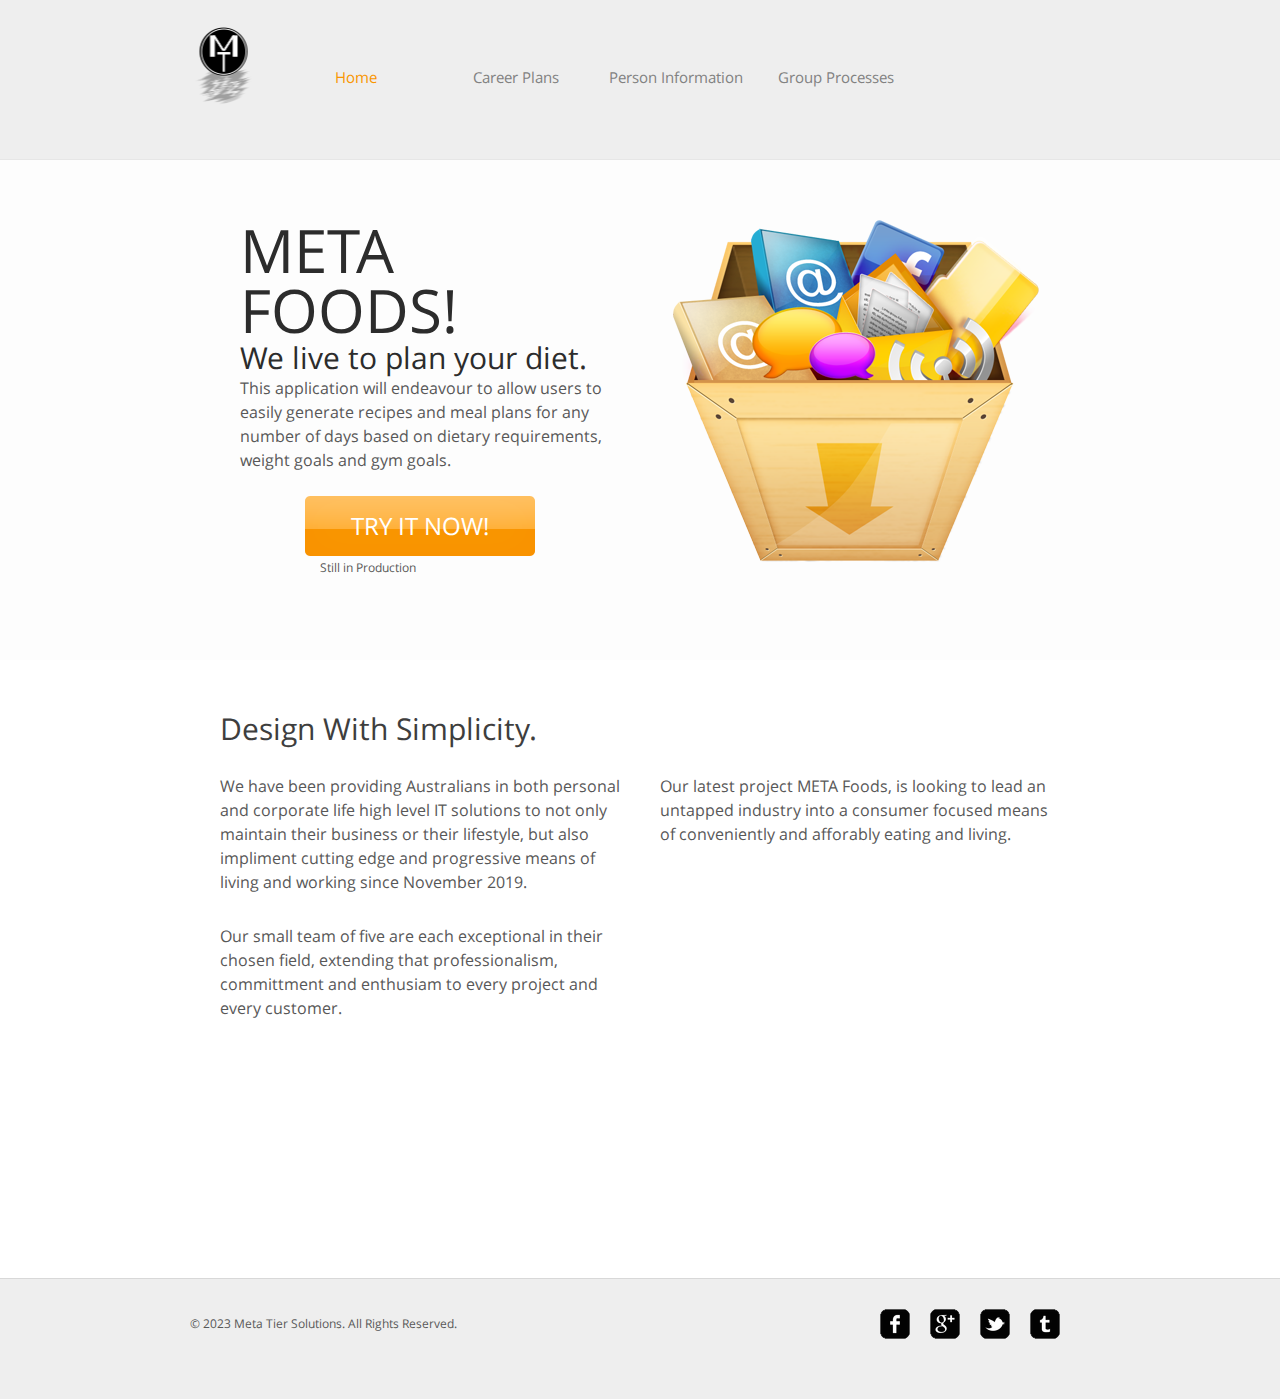
<file: index.html>
﻿<!DOCTYPE HTML>

<html>
<head>
	<meta charset="UTF-8">
	<title>Meta Tier Solutions</title>
	<link rel="stylesheet" href="css/style.css" type="text/css">
</head>
<body>
	<div id="header">
		<div>
			<div class="logo">
				<a href="index.html"></a>
			</div>
			<ul id="navigation">
				<li class="active">
					<a href="index.html">Home</a>
				</li>
				<li>
					<a href="career.html">Career Plans</a>
				</li>
				<li>
					<a href="profile.html">Person Information</a>
				</li>
				<li>
					<a href="processes.html">Group Processes</a>
				</li>
				
			</ul>
		</div>
	</div>
	<div id="adbox">
		<div class="clearfix">
			<img src="images/box.png" alt="Img" height="342" width="368">
			<div>
				<h1>Meta Foods!</h1>
				<h2>We live to plan your diet.</h2>
				<p>
					This application will endeavour to allow users to easily generate recipes and meal plans for any number of days based on dietary requirements, weight goals and gym goals. <span><a href="http://metafoods.s3-website-ap-southeast-2.amazonaws.com/project.html" class="btn">Try It Now!</a><b>Still in Production</b></span>
				</p>
			</div>
		</div>
	</div>
	<div id="contents">
		<div id="tagline" class="clearfix">
			<h1>Design With Simplicity.</h1>
			<div>
				<p>
					We have been providing Australians in both personal and corporate life high level IT solutions to not only maintain their business or their lifestyle, but also impliment cutting edge and progressive means of living and working since November 2019.
				</p>
				<p>
					
				</p>
				<p>
					Our small team of five are each exceptional in their chosen field, extending that professionalism, committment and enthusiam to every project and every customer.
					
				</p>
			</div>
			<div>
				<p>
					Our latest project META Foods, is looking to lead an untapped industry into
					a consumer focused means of conveniently and afforably eating and living.
				</p>
				
			</div>
		</div>
	</div>
	<div id="footer">
		<div class="clearfix">
			<div id="connect">
				<a href="http://www.facebook.com" target="_blank" class="facebook"></a><a href="http://google.com" target="_blank" class="googleplus"></a><a href="http://twitter.com" target="_blank" class="twitter"></a><a href="http://www.tumbler.com" target="_blank" class="tumbler"></a>
			</div>
			<p>
				© 2023 Meta Tier Solutions. All Rights Reserved.
			</p>
		</div>
	</div>
</body>
</html>
</file>
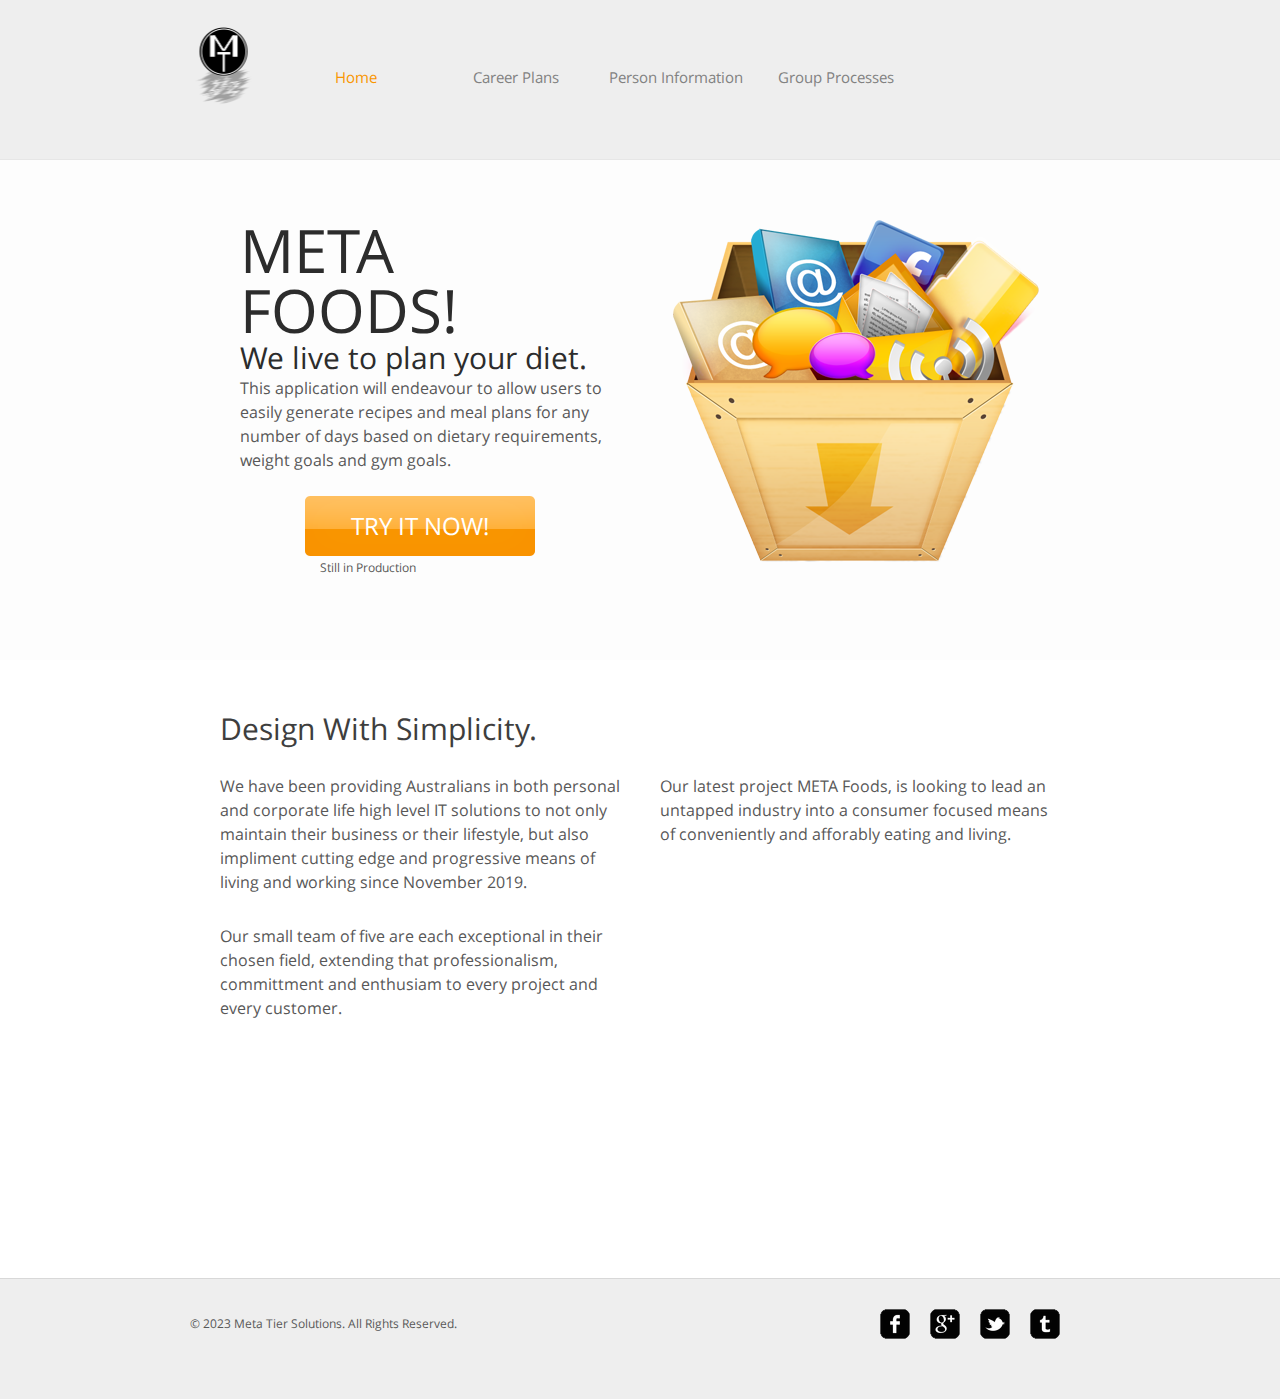
<file: Assessment Three/Website/index.html>
﻿<!DOCTYPE HTML>
<html>
<head>
	<meta charset="UTF-8">
	<title>Meta Tier Solutions</title>
	<link rel="stylesheet" href="css/style.css" type="text/css">
</head>
<body>
	<div id="header">
		<div>
			<div class="logo">
				<a href="index.html"></a>
			</div>
			<ul id="navigation">
				<li class="active">
					<a href="index.html">Home</a>
				</li>
				<li>
					<a href="career.html">Career Plans</a>
				</li>
				<li>
					<a href="profile.html">Person Information</a>
				</li>
				<li>
					<a href="processes.html">Group Processes</a>
				</li>
				
			</ul>
		</div>
	</div>
	<div id="adbox">
		<div class="clearfix">
			<img src="images/box.png" alt="Img" height="342" width="368">
			<div>
				<h1>Meta Foods!</h1>
				<h2>We live to plan your diet.</h2>
				<p>
					This application will endeavour to allow users to easily generate recipes and meal plans for any number of days based on dietary requirements, weight goals and gym goals. <span><a href="http://metafoods.s3-website-ap-southeast-2.amazonaws.com/project.html" class="btn">Try It Now!</a><b>Still in Production</b></span>
				</p>
			</div>
		</div>
	</div>
	<div id="contents">
		<div id="tagline" class="clearfix">
			<h1>Design With Simplicity.</h1>
			<div>
				<p>
					We have been providing Australians in both personal and corporate life high level IT solutions to not only maintain their business or their lifestyle, but also impliment cutting edge and progressive means of living and working since November 2019.
				</p>
				<p>
					
				</p>
				<p>
					Our small team of five are each exceptional in their chosen field, extending that professionalism, committment and enthusiam to every project and every customer.
					
				</p>
			</div>
			<div>
				<p>
					Our latest project META Foods, is looking to lead an untapped industry into
					a consumer focused means of conveniently and afforably eating and living.
				</p>
				
			</div>
		</div>
	</div>
	<div id="footer">
		<div class="clearfix">
			<div id="connect">
				<a href="http://www.facebook.com" target="_blank" class="facebook"></a><a href="http://google.com" target="_blank" class="googleplus"></a><a href="http://twitter.com" target="_blank" class="twitter"></a><a href="http://www.tumbler.com" target="_blank" class="tumbler"></a>
			</div>
			<p>
				© 2023 Meta Tier Solutions. All Rights Reserved.
			</p>
		</div>
	</div>
</body>
</html>
</file>
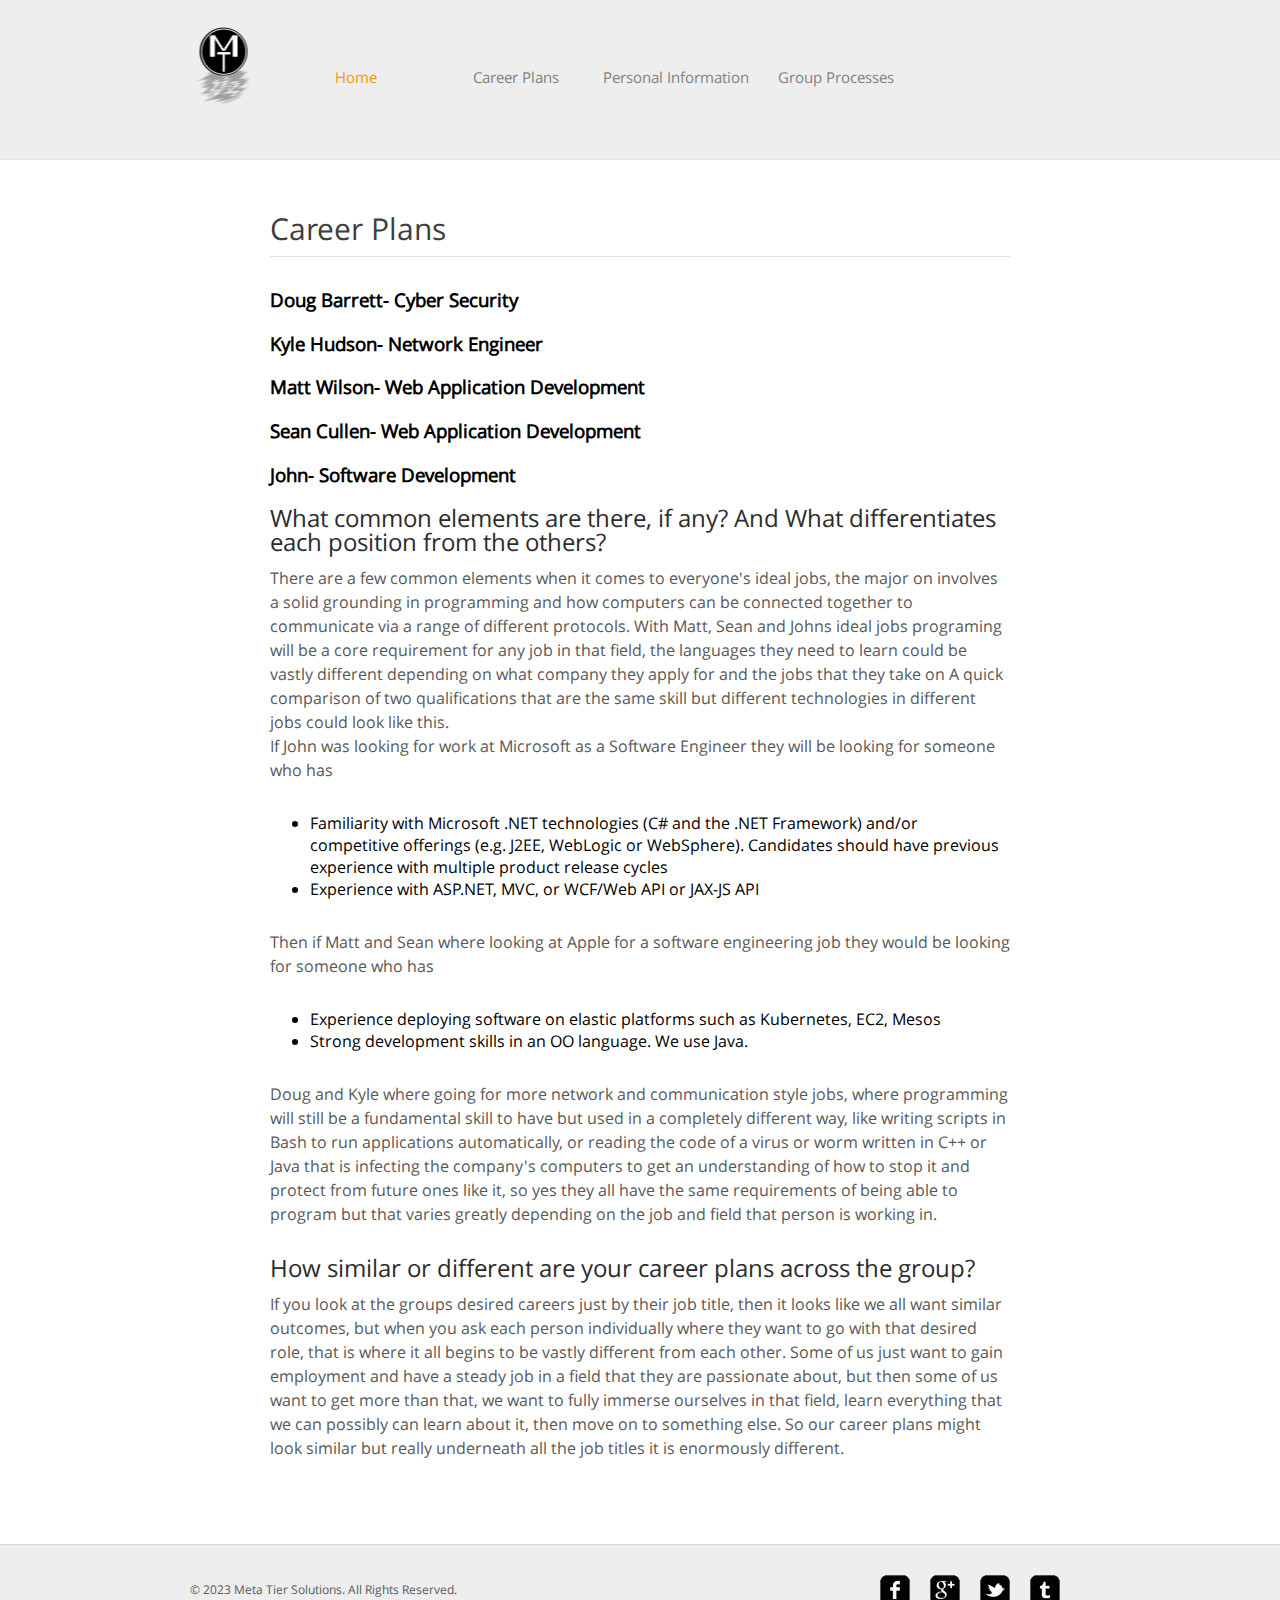
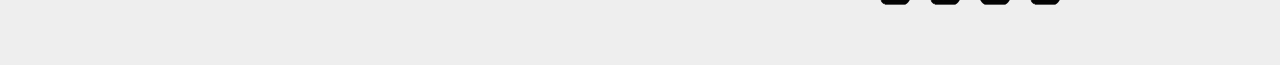
<file: career.html>
﻿<!DOCTYPE HTML>

<html>
<head>
	<meta charset="UTF-8">
	<title>Career Plans</title>
	<link rel="stylesheet" href="css/style.css" type="text/css">
</head>
<body>
	<div id="header">
		<div>
			<div class="logo">
				<a href="index.html"></a>
			</div>
			<ul id="navigation">
				<li class="active">
					<a href="index.html">Home</a>
				</li>
				<li>
					<a href="career.html">Career Plans</a>
				</li>
				<li>
					<a href="profile.html">Personal Information</a>
				</li>
				<li>
					<a href="processes.html">Group Processes</a>
				</li>

			</ul>
		</div>
	</div>
	<div id="contents">
		<div id="about">
			<h1>Career Plans</h1>
			<h3>Doug Barrett- Cyber Security</h3>
			<h3>
				Kyle Hudson- Network Engineer
			</h3>
			<h3>
				Matt Wilson- Web Application Development
			</h3>
			<h3>
				Sean Cullen- Web Application Development
			</h3>
			<h3>
				John- Software Development
			</h3>
			<h2>
				What common elements are there, if any?  And What differentiates each position from the others?
			</h2>
			<p>
				There are a few common elements when it comes to everyone's ideal jobs, the major on involves a solid grounding in programming and how computers can be connected together to communicate via a range of different protocols. With Matt, Sean and Johns ideal jobs programing will be a core requirement for any job in that field, the languages they need to learn could be vastly different depending on what company they apply for and the jobs that they take on
			
			A quick comparison of two qualifications that are the same skill but different technologies in different jobs could look like this.<br />
			If John was looking for work at Microsoft as a Software Engineer they will be looking for someone who has
			<ul>
				<li>Familiarity with Microsoft .NET technologies (C# and the .NET Framework) and/or competitive offerings (e.g. J2EE, WebLogic or WebSphere). Candidates should have previous experience with multiple product release cycles</li>
				<li>Experience with ASP.NET, MVC, or WCF/Web API or JAX-JS API</li>
			</ul>
			</p>
			<p>
				Then if Matt and Sean where looking at Apple for a software engineering job they would be looking for someone who has
				<ul>
					<li>Experience deploying software on elastic platforms such as Kubernetes, EC2, Mesos</li>
					<li>Strong development skills in an OO language. We use Java.</li>
				</ul>
			</p>
			<p>Doug and Kyle where going for more network and communication style jobs, where programming will still be a fundamental skill to have but used in a completely different way, like writing scripts in Bash to run applications automatically, or reading the code of a virus or worm written in C++ or Java that is infecting the company's computers to get an understanding of how to stop it and protect from future ones like it, so yes they all have the same requirements of being able to program but that varies greatly depending on the job and field that person is working in.</p>
			<h2>
				How similar or different are your career plans across the group?
			</h2>
			<p>If you look at the groups desired careers just by their job title, then it looks like we all want similar outcomes, but when you ask each person individually where they want to go with that desired role, that is where it all begins to be vastly different from each other. Some of us just want to gain employment and have a steady job in a field that they are passionate about, but then some of us want to get more than that, we want to fully immerse ourselves in that field, learn everything that we can possibly can learn about it, then move on to something else. So our career plans might look similar but really underneath all the job titles it is enormously different.</p>
		</div>
	</div>
	<div id="footer">
		<div class="clearfix">
			<div id="connect">
				<a href="http://www.facebook.com" target="_blank" class="facebook"></a><a href="http://google.com" target="_blank" class="googleplus"></a><a href="http://twitter.com" target="_blank" class="twitter"></a><a href="http://www.tumbler.com" target="_blank" class="tumbler"></a>
			</div>
			<p>
				© 2023 Meta Tier Solutions. All Rights Reserved.
			</p>
		</div>
	</div>
</body>
</html>
</file>
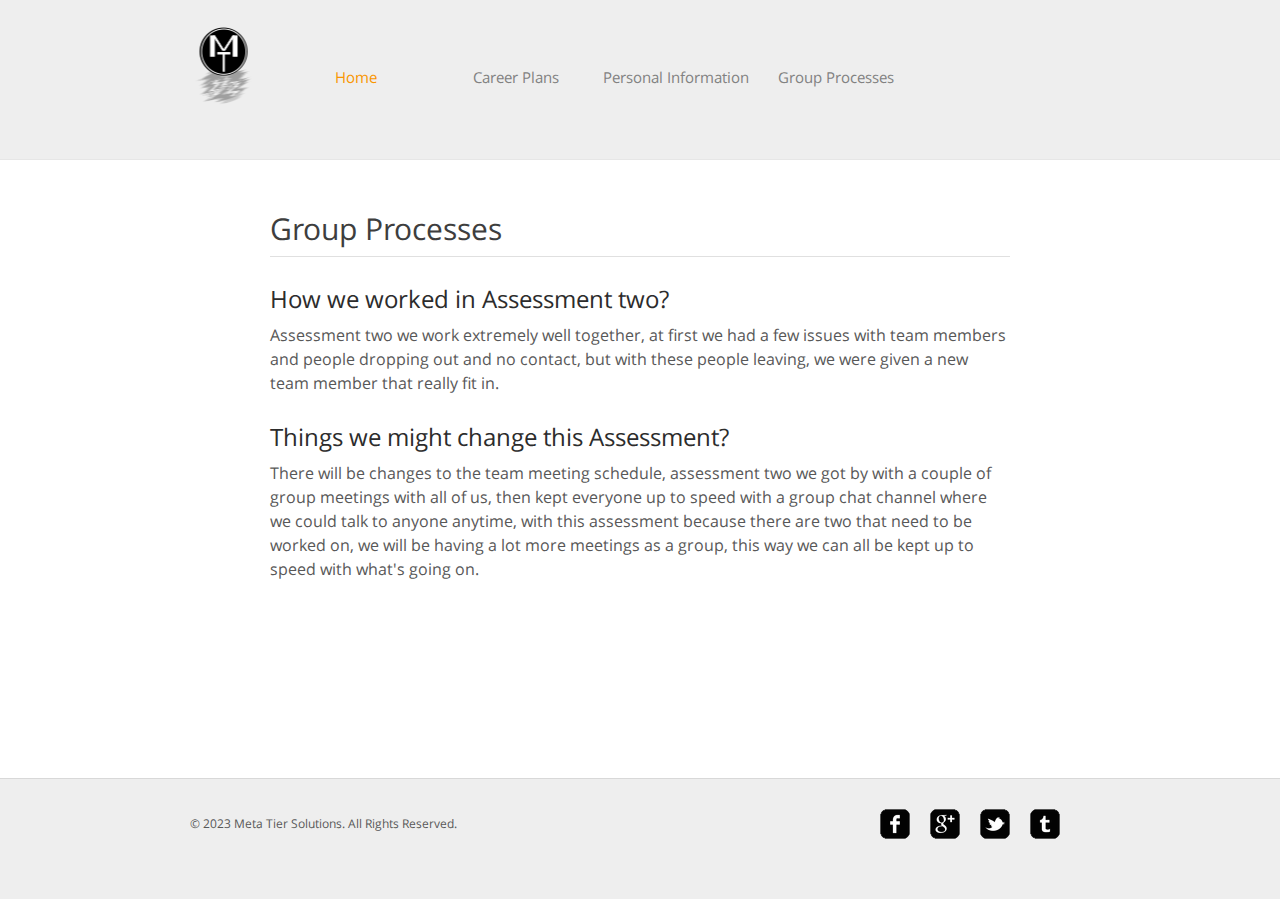
<file: processes.html>
﻿<!DOCTYPE HTML>

<html>
<head>
	<meta charset="UTF-8">
	<title>Group Processes</title>
	<link rel="stylesheet" href="css/style.css" type="text/css">
</head>
<body>
	<div id="header">
		<div>
			<div class="logo">
				<a href="index.html"></a>
			</div>
			<ul id="navigation">
				<li class="active">
					<a href="index.html">Home</a>
				</li>
				<li>
					<a href="career.html">Career Plans</a>
				</li>
				<li>
					<a href="profile.html">Personal Information</a>
				</li>
				<li>
					<a href="processes.html">Group Processes</a>
				</li>

			</ul>
		</div>
	</div>
	<div id="contents">
		<div id="about">
			<h1>Group Processes</h1>
			<h2>
				How we worked in Assessment two?
			</h2>
			<p>
				Assessment two we work extremely well together, at first we had a few issues with team members and people dropping out and no contact, but with these people leaving, we were given a new team member that really fit in.
			</p>
			<h2>
				Things we might change this Assessment?
			</h2>
			<p>
				There will be changes to the team meeting schedule, assessment two we got by with a couple of group meetings with all of us, then kept everyone up to speed with a group chat channel where we could talk to anyone anytime, with this assessment because there are two that need to be worked on, we will be having a lot more meetings as a group, this way we can all be kept up to speed with what's going on.
			</p>
			
		</div>
	</div>
	<div id="footer">
		<div class="clearfix">
			<div id="connect">
				<a href="http://www.facebook.com" target="_blank" class="facebook"></a><a href="http://google.com" target="_blank" class="googleplus"></a><a href="http://twitter.com" target="_blank" class="twitter"></a><a href="http://www.tumbler.com" target="_blank" class="tumbler"></a>
			</div>
			<p>
				© 2023 Meta Tier Solutions. All Rights Reserved.
			</p>
		</div>
	</div>
</body>
</html>
</file>
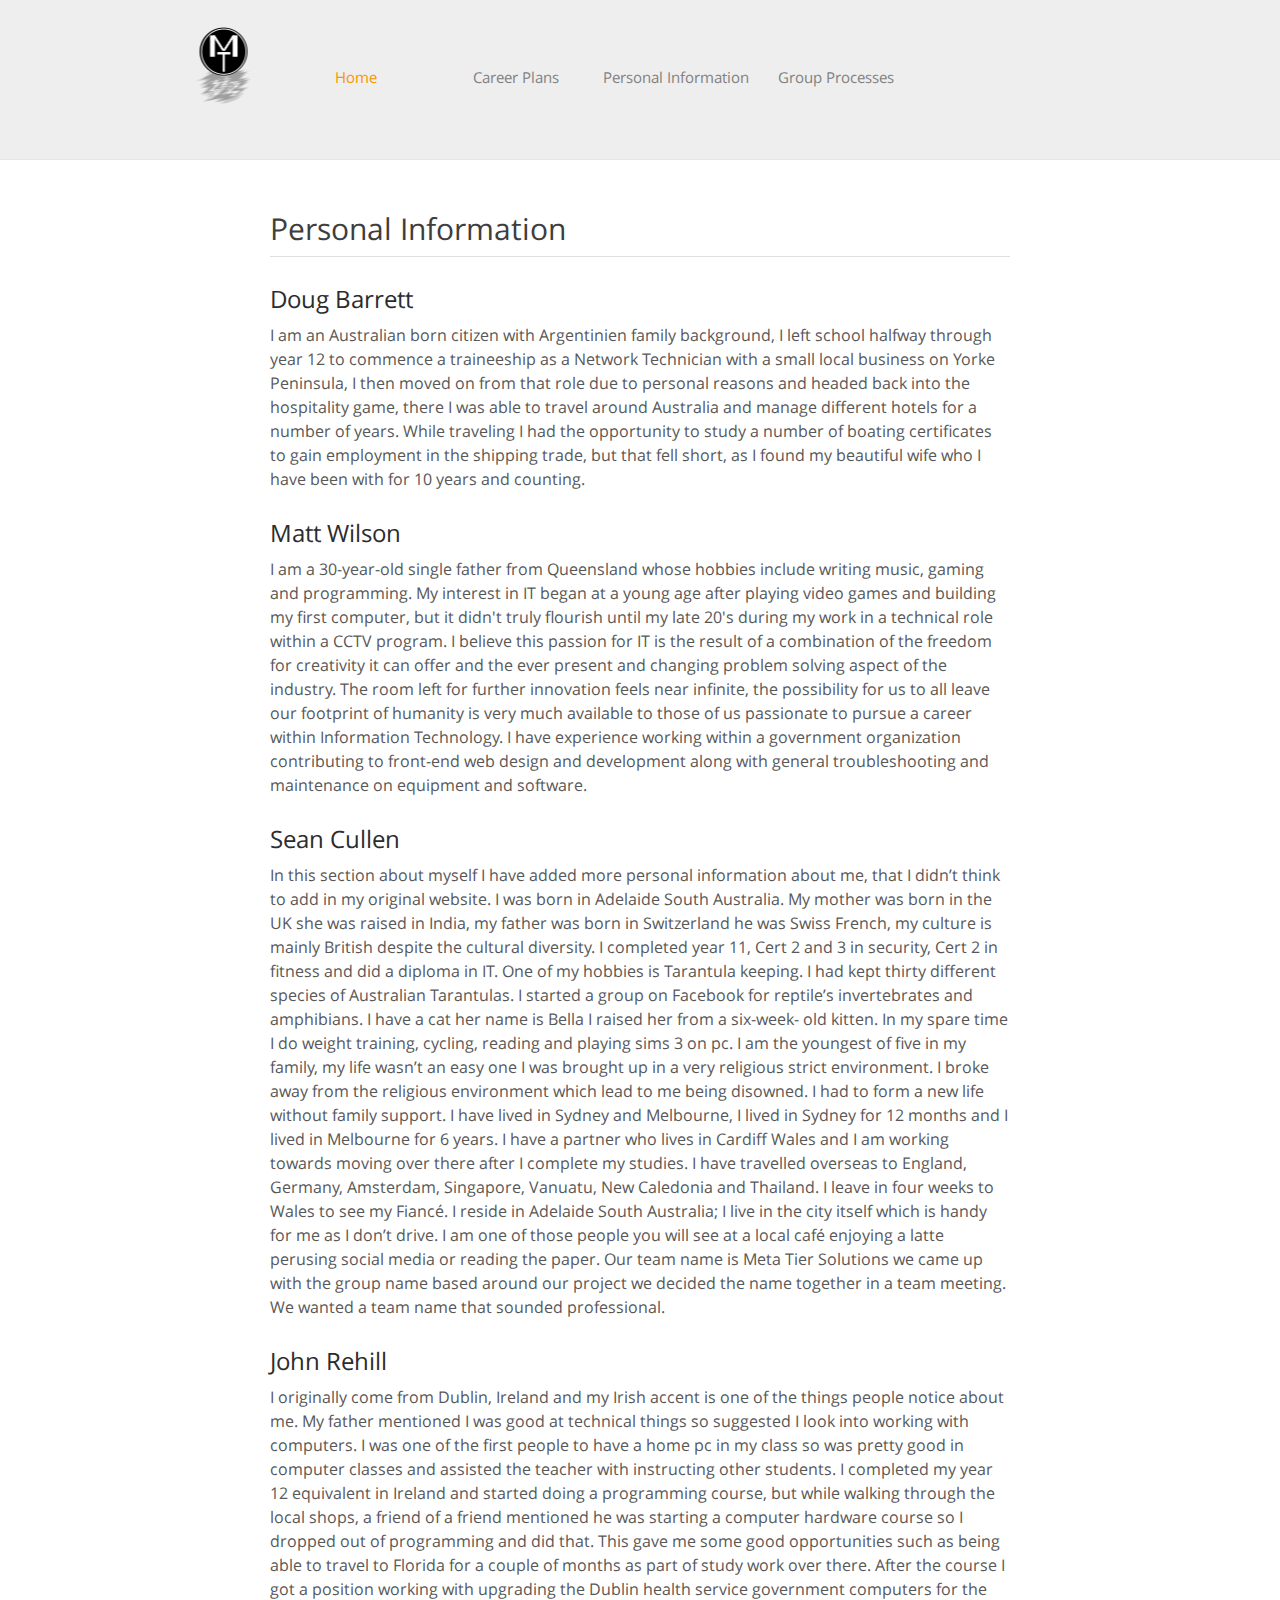
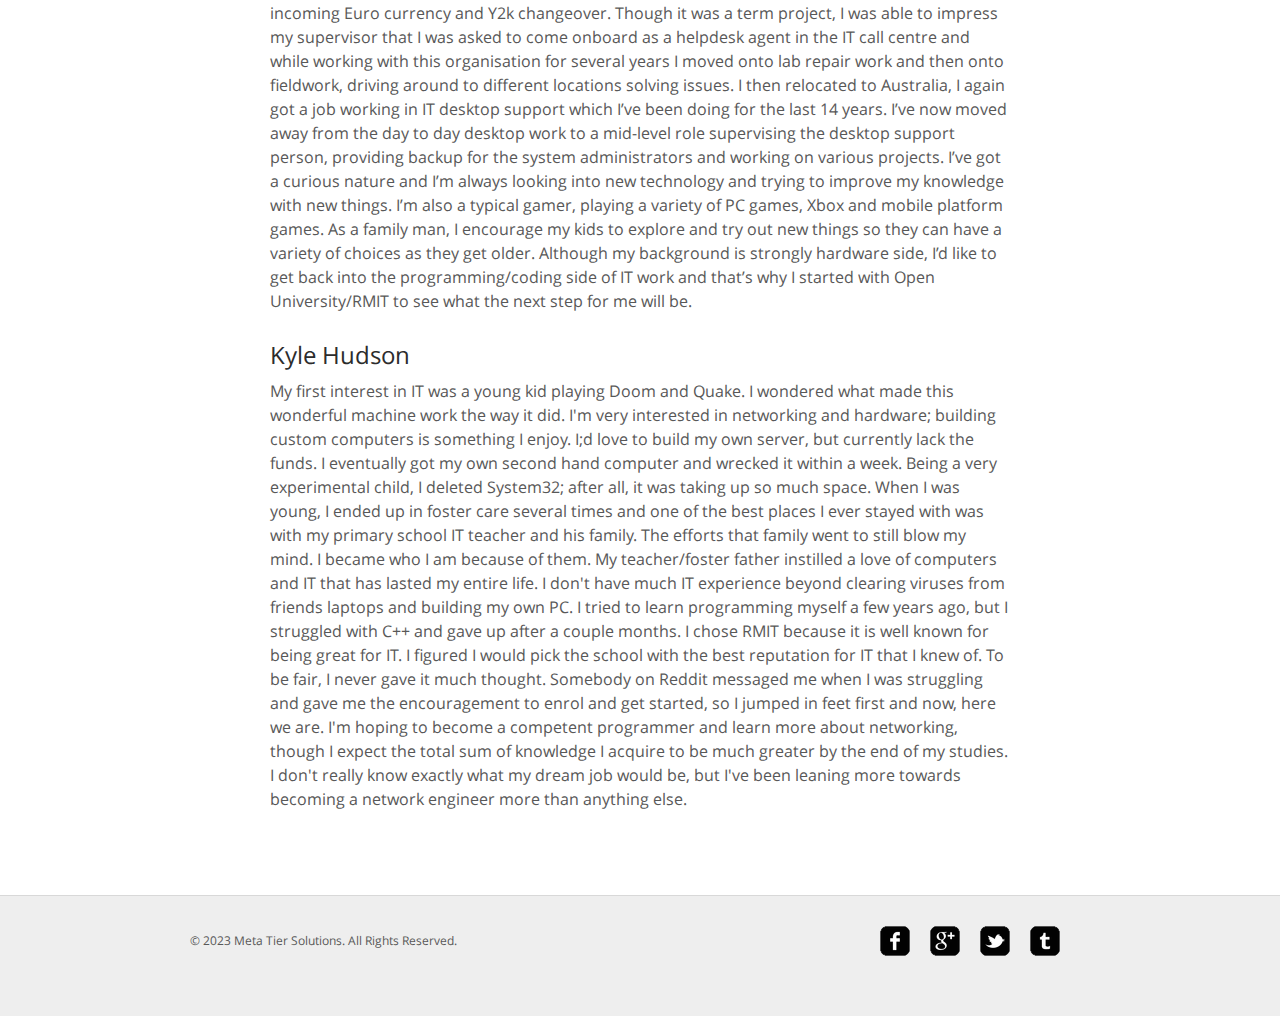
<file: profile.html>
﻿<!DOCTYPE HTML>

<html>
<head>
	<meta charset="UTF-8">
	<title>Personal Information</title>
	<link rel="stylesheet" href="css/style.css" type="text/css">
</head>
<body>
	<div id="header">
		<div>
			<div class="logo">
				<a href="index.html"></a>
			</div>
			<ul id="navigation">
				<li class="active">
					<a href="index.html">Home</a>
				</li>
				<li>
					<a href="career.html">Career Plans</a>
				</li>
				<li>
					<a href="profile.html">Personal Information</a>
				</li>
				<li>
					<a href="processes.html">Group Processes</a>
				</li>

			</ul>
		</div>
	</div>
	<div id="contents">
		<div id="about">
			<h1>Personal Information</h1>
			<h2>Doug Barrett</h2>
			<p>
				I am an Australian born citizen with Argentinien family background, I left school halfway through year 12 to commence a traineeship as a Network Technician with a small local business on Yorke Peninsula, I then moved on from that role due to personal reasons and headed back into the hospitality game, there I was able to travel around Australia and manage different hotels for a number of years. While traveling I had the opportunity to study a number of boating certificates to gain employment in the shipping trade, but that fell short, as I found my beautiful wife who I have been with for 10 years and counting.
			</p>
			<h2>Matt Wilson</h2>
			<p>
				I am a 30-year-old single father from Queensland whose hobbies include writing music, gaming and programming. My interest in IT began at a young age after playing video games and building my first computer, but it didn't truly flourish until my late 20's during my work in a technical role within a CCTV program. I believe this passion for IT is the result of a combination of the freedom for creativity it can offer and the ever present and changing problem solving aspect of the industry. The room left for further innovation feels near infinite, the possibility for us to all leave our footprint of humanity is very much available to those of us passionate to pursue a career within Information Technology. I have experience working within a government organization contributing to front-end web design and development along with general troubleshooting and maintenance on equipment and software.
			</p>
			<h2>Sean Cullen</h2>
			<p>
				In this section about myself I have added more personal information about me, that I didn’t think to add in my original website. I was born in Adelaide South Australia. My mother was born in the UK she was raised in India, my father was born in Switzerland he was Swiss French, my culture is mainly British despite the cultural diversity. I completed year 11, Cert 2 and 3 in security, Cert 2 in fitness and did a diploma in IT. One of my hobbies is Tarantula keeping. I had kept thirty different species of Australian Tarantulas. I started a group on Facebook for reptile’s invertebrates and amphibians. I have a cat her name is Bella I raised her from a six-week- old kitten. In my spare time I do weight training, cycling, reading and playing sims 3 on pc. I am the youngest of five in my family, my life wasn’t an easy one I was brought up in a very religious strict environment. I broke away from the religious environment which lead to me being disowned. I had to form a new life without family support. I have lived in Sydney and Melbourne, I lived in Sydney for 12 months and I lived in Melbourne for 6 years. I have a partner who lives in Cardiff Wales and I am working towards moving over there after I complete my studies. I have travelled overseas to England, Germany, Amsterdam, Singapore, Vanuatu, New Caledonia and Thailand. I leave in four weeks to Wales to see my Fiancé. I reside in Adelaide South Australia; I live in the city itself which is handy for me as I don’t drive. I am one of those people you will see at a local café enjoying a latte perusing social media or reading the paper. Our team name is Meta Tier Solutions we came up with the group name based around our project we decided the name together in a team meeting. We wanted a team name that sounded professional.
			</p>
			<h2>John Rehill</h2>
			<p>
				I originally come from Dublin, Ireland and my Irish accent is one of the things people notice about me. My father mentioned I was good at technical things so suggested I look into working with computers. I was one of the first people to have a home pc in my class so was pretty good in computer classes and assisted the teacher with instructing other students. I completed my year 12 equivalent in Ireland and started doing a programming course, but while walking through the local shops, a friend of a friend mentioned he was starting a computer hardware course so I dropped out of programming and did that. This gave me some good opportunities such as being able to travel to Florida for a couple of months as part of study work over there. After the course I got a position working with upgrading the Dublin health service government computers for the incoming Euro currency and Y2k changeover. Though it was a term project, I was able to impress my supervisor that I was asked to come onboard as a helpdesk agent in the IT call centre and while working with this organisation for several years I moved onto lab repair work and then onto fieldwork, driving around to different locations solving issues. I then relocated to Australia, I again got a job working in IT desktop support which I’ve been doing for the last 14 years. I’ve now moved away from the day to day desktop work to a mid-level role supervising the desktop support person, providing backup for the system administrators and working on various projects. I’ve got a curious nature and I’m always looking into new technology and trying to improve my knowledge with new things. I’m also a typical gamer, playing a variety of PC games, Xbox and mobile platform games. As a family man, I encourage my kids to explore and try out new things so they can have a variety of choices as they get older. Although my background is strongly hardware side, I’d like to get back into the programming/coding side of IT work and that’s why I started with Open University/RMIT to see what the next step for me will be.
			</p>
			<h2>Kyle Hudson</h2>
			<p>
				My first interest in IT was a young kid playing Doom and Quake. I wondered what made this wonderful machine work the way it did. I'm very interested in networking and hardware; building custom computers is something I enjoy. I;d love to build my own server, but currently lack the funds. I eventually got my own second hand computer and wrecked it within a week. Being a very experimental child, I deleted System32; after all, it was taking up so much space. When I was young, I ended up in foster care several times and one of the best places I ever stayed with was with my primary school IT teacher and his family. The efforts that family went to still blow my mind. I became who I am because of them. My teacher/foster father instilled a love of computers and IT that has lasted my entire life. I don't have much IT experience beyond clearing viruses from friends laptops and building my own PC. I tried to learn programming myself a few years ago, but I struggled with C++ and gave up after a couple months. I chose RMIT because it is well known for being great for IT. I figured I would pick the school with the best reputation for IT that I knew of. To be fair, I never gave it much thought. Somebody on Reddit messaged me when I was struggling and gave me the encouragement to enrol and get started, so I jumped in feet first and now, here we are. I'm hoping to become a competent programmer and learn more about networking, though I expect the total sum of knowledge I acquire to be much greater by the end of my studies. I don't really know exactly what my dream job would be, but I've been leaning more towards becoming a network engineer more than anything else.
			</p>
		</div>

	</div>
	<div id="footer">
		<div class="clearfix">
			<div id="connect">
				<a href="http://www.facebook.com" target="_blank" class="facebook"></a><a href="http://google.com" target="_blank" class="googleplus"></a><a href="http://twitter.com" target="_blank" class="twitter"></a><a href="http://www.tumbler.com" target="_blank" class="tumbler"></a>
			</div>
			<p>
				© 2023 Meta Tier Solutions. All Rights Reserved.
			</p>
		</div>
	</div>
</body>
</html>
</file>
<file: css/style.css>
@font-face {
	font-family: 'OpenSans';
	src: url('../fonts/OpenSans-Regular.eot');
	src: local('☺'), url('../fonts/OpenSans-Regular.woff') format('woff'), url('../fonts/OpenSans-Regular.ttf') format('truetype'), url('../fonts/OpenSans-Regular.svg') format('svg');
	font-weight: normal;
	font-style: normal;
}
@font-face {
	font-family: 'Play';
	src: url('../fonts/Play-Regular.eot');
	src: local('☺'), url('../fonts/Play-Regular.woff') format('woff'), url('../fonts/Play-Regular.ttf') format('truetype'), url('../fonts/Play-Regular.svg') format('svg');
	font-weight: normal;
	font-style: normal;
}
body {
	background-color: #fff;
	font-family: 'OpenSans';
	margin: 0;
}
img {
	border: 0;
}
.clearfix:after, #contents:after {
	clear:both;
	content:"";
	display:block;
	height:1%;
	line-height:0;
	visibility:hidden;
}
.btn {
	background: url(../images/bg-button.png) no-repeat;
	background-position: 0 -70px;
	color: #fff;
	display: inline-block;
	font: 24px/60px 'OpenSans';
	height: 60px;
	width: 230px;
	text-align: center;
	text-decoration: none;
	text-transform: uppercase;
}
.btn:hover {
	background-position: 0 0;
}
/*------------------------------ HEADER ------------------------------*/
#header {
	background-color: #eee;
	border-bottom: 1px solid #e6e6e6;
	padding: 27px 0;
}
#header > div, #footer > div {
	width: 920px;
	margin: 0 auto;
	padding: 0 20px;
}
/** Logo **/
#header .logo {
	float: left;
	margin-right: 20px;
}
#header .logo a {
	background: url(../images/logo2.png) no-repeat center top;
	color: #000;
	display: block;
	font: 15px/30px 'Play';
	height: 20px;
	width: 76px;
	padding-top: 68px;
	text-decoration: none;
	text-transform: uppercase;
}
/** Navigation **/
#navigation {
	display: inline-block;
	list-style: none;
	line-height: 100px;
	margin: 0;
	padding: 0;
}
#navigation ul {
	display: inline-block;
	list-style: none;
	margin: 0;
	padding: 0;
}
#navigation li {
	float: left;
	width: 160px;
	text-align: center;
}
#navigation li a {
	color: #818181;
	font-size: 15px;
	line-height: 30px;
	text-decoration: none;
}
#navigation li a:hover {
	color: #000;
}
#navigation li.active a {
	color: #f99600;
}
#adbox {
	background: url(../images/bg-adbox.jpg) repeat-x left top;
	height: 380px;
	padding: 60px 0;
}
#adbox > div {
	width: 800px;
	margin: 0 auto;
	padding: 0 80px;
}
#adbox > div img {
	float: right;
	margin-left: 60px;
}
#adbox h1, #adbox h2 {
	color: #2c2c2c;
	font-size: 60px;
	line-height: 60px;
	margin: 0;
	text-transform: uppercase;
}
#adbox h2 {
	font-size: 30px;
	line-height: 36px;
	text-transform: none;
}
#adbox p {
	font-size: 16px;
	line-height: 24px;
	margin: 0;
}
#adbox p span {
	display: block;
	font-size: 12px;
	width: 360px;
	padding: 24px 0;
	text-align: center;
}
#adbox p span b {
	font-weight: normal;
	display: block;
	width: 256px;
}
/*------------------------------ CONTENTS ------------------------------*/
#contents {
	min-height: 510px;
	width: 880px;
	margin: 0 auto;
	padding: 54px 40px;
}
h1 {
	color: #3e3e3e;
	font-size: 30px;
	font-weight: normal;
	line-height: 30px;
	margin: 0 0 30px;
}
h2 {
	color: #2c2c2c;
	font-size: 24px;
	font-weight: normal;
	line-height: 24px;
	margin: 0 0 12px;
}
p {
	color: #585858;
	font-size: 16px;
	line-height: 24px;
	margin: 0 0 30px;
}
p a {
	color: #585858;
}
#tagline h1 {
	margin-left: 20px;
}
#tagline > div {
	float: left;
	width: 400px;
	margin: 0 20px;
}
#contents .features {
	width: 810px;
	margin: 0 auto;
}
.features > div {
	display: inline-block;
	margin: 0 0 30px;
}
.features > div img {
	float: left;
	margin-right: 20px;
	margin-top: 36px;
}
.date {
	float: left;
	height: 78px;
	width: 70px;
	margin-right: 20px;
	border: 1px solid #d5d5d5;
	text-align: center;
}
.date p {
	margin: 12px 0 0;
}
.date p span {
	display: block;
	font-size: 30px;
	margin-bottom: 6px;
}
.author {
	color: #585858;
	display: block;
	font-size: 12px;
}
.more {
	background-color: #727272;
	color: #fff;
	display: inline-block;
	font-size: 14px;
	line-height: 30px;
	width: 100px;
	text-align: center;
	text-decoration: none;
}
.more:hover, .message input[type='submit']:hover {
	background-color: #f99600;
	color: #000;
}
/** main **/
.main {
	float: left;
	background: url(../images/divider.png) repeat-y right top;
	min-height: 100px;
	width: 620px;
	padding-right: 24px;
}
.main h1, .sidebar h1 {
	margin: 0 0 12px;
	position: relative;
	top: -18px;
}
.main h2 span {
	display: block;
	font-size: 12px;
}
/** sidebar **/
.sidebar {
	float: left;
	min-height: 848px;
	width: 216px;
	margin-left: 20px;
}
.sidebar ul, .news {
	list-style: none;
	margin: 0;
	padding: 0;
}
.news li {
	border-top: 1px solid #d5d5d5;
	padding: 24px 30px 0 100px;
	position: relative;
}
.news li .date {
	float: none;
	position: absolute;
	left: 0;
	top: 30px;
}
.news li > p span, .post > span {
	display: block;
	text-align: right;
}
.posts {
	border-top: 1px solid #d5d5d5;
}
.posts li {
	border-bottom: 1px solid #d5d5d5;
	padding: 24px 10px 0;
}
.posts li p {
	font-size: 14px;
}
.posts li .title {
	font-size: 16px;
	font-weight: normal;
	margin: 0 0 12px;
}
.posts li .title a {
	color: #2c2c2c;
	font-size: 16px;
	text-decoration: none;
}
.post {
	width: 785px;
	margin: 0 auto;
}
.post h1 {
	padding-top: 12px;
}
#about {
	width: 740px;
	margin: 0 auto;
}
#about h1, .section h1 {
	border-bottom: 1px solid #e0e0e0;
	padding-bottom: 12px;
}
.section {
	float: left;
	width: 390px;
	margin-right: 50px;
}
.section h1 {
	margin-bottom: 18px;
}
.message input[type='text'], .message textarea {
	color: #aeaeae;
	font-size: 13px;
	height: 33px;
	line-height: 33px;
	width: 380px;
	border: 1px solid #d5d5d5;
	margin: 0 0 6px;
	padding: 0 4px;
}
.message textarea {
	height: 175px;
	overflow: auto;
	resize: none;
}
.message input[type='submit'] {
	float: right;
	background-color: #818181;
	color: #d5d5d5;
	cursor: pointer;
	font: 13px/30px Arial, Helvetica, sans-serif;
	height: 30px;
	border: 0;
	margin: 0;
	padding: 0 10px;
}
.contact {
	background-color: #f8f8f8;
	width: 270px;
	padding: 124px 60px;
	text-align: center;
}
.contact p span {
	color: #2c2c2c;
	display: block;
	font-size: 30px;
	line-height: 36px;
	padding: 18px 0;
}
/*------------------------------ FOOTER ------------------------------*/
#footer {
	background-color: #eee;
	border-top: 1px solid #d8d8d8;
	padding: 30px 0;
}
#footer p {
	font-size: 12px;
	line-height: 30px;
	padding-left: 10px;
}
#connect {
	float: right;
	display: inline-block;
	margin-right: 30px;
}
#connect a {
	background: url(../images/icons.png) no-repeat;
	display: inline-block;
	height: 30px;
	width: 30px;
	margin: 0 10px;
}
#connect a.googleplus {
	background-position: 0 -40px;
}
#connect a.twitter {
	background-position: 0 -80px;
}
#connect a.tumbler {
	background-position: 0 -120px;
}
#connect a.facebook:hover {
	background-position: -40px 0;
}
#connect a.googleplus:hover {
	background-position: -40px -40px;
}
#connect a.twitter:hover {
	background-position: -40px -80px;
}
#connect a.tumbler:hover {
	background-position: -40px -120px;
}
</file>
<file: Assessment Three/Website/css/style.css>
@font-face {
	font-family: 'OpenSans';
	src: url('../fonts/OpenSans-Regular.eot');
	src: local('☺'), url('../fonts/OpenSans-Regular.woff') format('woff'), url('../fonts/OpenSans-Regular.ttf') format('truetype'), url('../fonts/OpenSans-Regular.svg') format('svg');
	font-weight: normal;
	font-style: normal;
}
@font-face {
	font-family: 'Play';
	src: url('../fonts/Play-Regular.eot');
	src: local('☺'), url('../fonts/Play-Regular.woff') format('woff'), url('../fonts/Play-Regular.ttf') format('truetype'), url('../fonts/Play-Regular.svg') format('svg');
	font-weight: normal;
	font-style: normal;
}
body {
	background-color: #fff;
	font-family: 'OpenSans';
	margin: 0;
}
img {
	border: 0;
}
.clearfix:after, #contents:after {
	clear:both;
	content:"";
	display:block;
	height:1%;
	line-height:0;
	visibility:hidden;
}
.btn {
	background: url(../images/bg-button.png) no-repeat;
	background-position: 0 -70px;
	color: #fff;
	display: inline-block;
	font: 24px/60px 'OpenSans';
	height: 60px;
	width: 230px;
	text-align: center;
	text-decoration: none;
	text-transform: uppercase;
}
.btn:hover {
	background-position: 0 0;
}
/*------------------------------ HEADER ------------------------------*/
#header {
	background-color: #eee;
	border-bottom: 1px solid #e6e6e6;
	padding: 27px 0;
}
#header > div, #footer > div {
	width: 920px;
	margin: 0 auto;
	padding: 0 20px;
}
/** Logo **/
#header .logo {
	float: left;
	margin-right: 20px;
}
#header .logo a {
	background: url(../images/logo2.png) no-repeat center top;
	color: #000;
	display: block;
	font: 15px/30px 'Play';
	height: 20px;
	width: 76px;
	padding-top: 68px;
	text-decoration: none;
	text-transform: uppercase;
}
/** Navigation **/
#navigation {
	display: inline-block;
	list-style: none;
	line-height: 100px;
	margin: 0;
	padding: 0;
}
#navigation ul {
	display: inline-block;
	list-style: none;
	margin: 0;
	padding: 0;
}
#navigation li {
	float: left;
	width: 160px;
	text-align: center;
}
#navigation li a {
	color: #818181;
	font-size: 15px;
	line-height: 30px;
	text-decoration: none;
}
#navigation li a:hover {
	color: #000;
}
#navigation li.active a {
	color: #f99600;
}
#adbox {
	background: url(../images/bg-adbox.jpg) repeat-x left top;
	height: 380px;
	padding: 60px 0;
}
#adbox > div {
	width: 800px;
	margin: 0 auto;
	padding: 0 80px;
}
#adbox > div img {
	float: right;
	margin-left: 60px;
}
#adbox h1, #adbox h2 {
	color: #2c2c2c;
	font-size: 60px;
	line-height: 60px;
	margin: 0;
	text-transform: uppercase;
}
#adbox h2 {
	font-size: 30px;
	line-height: 36px;
	text-transform: none;
}
#adbox p {
	font-size: 16px;
	line-height: 24px;
	margin: 0;
}
#adbox p span {
	display: block;
	font-size: 12px;
	width: 360px;
	padding: 24px 0;
	text-align: center;
}
#adbox p span b {
	font-weight: normal;
	display: block;
	width: 256px;
}
/*------------------------------ CONTENTS ------------------------------*/
#contents {
	min-height: 510px;
	width: 880px;
	margin: 0 auto;
	padding: 54px 40px;
}
h1 {
	color: #3e3e3e;
	font-size: 30px;
	font-weight: normal;
	line-height: 30px;
	margin: 0 0 30px;
}
h2 {
	color: #2c2c2c;
	font-size: 24px;
	font-weight: normal;
	line-height: 24px;
	margin: 0 0 12px;
}
p {
	color: #585858;
	font-size: 16px;
	line-height: 24px;
	margin: 0 0 30px;
}
p a {
	color: #585858;
}
#tagline h1 {
	margin-left: 20px;
}
#tagline > div {
	float: left;
	width: 400px;
	margin: 0 20px;
}
#contents .features {
	width: 810px;
	margin: 0 auto;
}
.features > div {
	display: inline-block;
	margin: 0 0 30px;
}
.features > div img {
	float: left;
	margin-right: 20px;
	margin-top: 36px;
}
.date {
	float: left;
	height: 78px;
	width: 70px;
	margin-right: 20px;
	border: 1px solid #d5d5d5;
	text-align: center;
}
.date p {
	margin: 12px 0 0;
}
.date p span {
	display: block;
	font-size: 30px;
	margin-bottom: 6px;
}
.author {
	color: #585858;
	display: block;
	font-size: 12px;
}
.more {
	background-color: #727272;
	color: #fff;
	display: inline-block;
	font-size: 14px;
	line-height: 30px;
	width: 100px;
	text-align: center;
	text-decoration: none;
}
.more:hover, .message input[type='submit']:hover {
	background-color: #f99600;
	color: #000;
}
/** main **/
.main {
	float: left;
	background: url(../images/divider.png) repeat-y right top;
	min-height: 100px;
	width: 620px;
	padding-right: 24px;
}
.main h1, .sidebar h1 {
	margin: 0 0 12px;
	position: relative;
	top: -18px;
}
.main h2 span {
	display: block;
	font-size: 12px;
}
/** sidebar **/
.sidebar {
	float: left;
	min-height: 848px;
	width: 216px;
	margin-left: 20px;
}
.sidebar ul, .news {
	list-style: none;
	margin: 0;
	padding: 0;
}
.news li {
	border-top: 1px solid #d5d5d5;
	padding: 24px 30px 0 100px;
	position: relative;
}
.news li .date {
	float: none;
	position: absolute;
	left: 0;
	top: 30px;
}
.news li > p span, .post > span {
	display: block;
	text-align: right;
}
.posts {
	border-top: 1px solid #d5d5d5;
}
.posts li {
	border-bottom: 1px solid #d5d5d5;
	padding: 24px 10px 0;
}
.posts li p {
	font-size: 14px;
}
.posts li .title {
	font-size: 16px;
	font-weight: normal;
	margin: 0 0 12px;
}
.posts li .title a {
	color: #2c2c2c;
	font-size: 16px;
	text-decoration: none;
}
.post {
	width: 785px;
	margin: 0 auto;
}
.post h1 {
	padding-top: 12px;
}
#about {
	width: 740px;
	margin: 0 auto;
}
#about h1, .section h1 {
	border-bottom: 1px solid #e0e0e0;
	padding-bottom: 12px;
}
.section {
	float: left;
	width: 390px;
	margin-right: 50px;
}
.section h1 {
	margin-bottom: 18px;
}
.message input[type='text'], .message textarea {
	color: #aeaeae;
	font-size: 13px;
	height: 33px;
	line-height: 33px;
	width: 380px;
	border: 1px solid #d5d5d5;
	margin: 0 0 6px;
	padding: 0 4px;
}
.message textarea {
	height: 175px;
	overflow: auto;
	resize: none;
}
.message input[type='submit'] {
	float: right;
	background-color: #818181;
	color: #d5d5d5;
	cursor: pointer;
	font: 13px/30px Arial, Helvetica, sans-serif;
	height: 30px;
	border: 0;
	margin: 0;
	padding: 0 10px;
}
.contact {
	background-color: #f8f8f8;
	width: 270px;
	padding: 124px 60px;
	text-align: center;
}
.contact p span {
	color: #2c2c2c;
	display: block;
	font-size: 30px;
	line-height: 36px;
	padding: 18px 0;
}
/*------------------------------ FOOTER ------------------------------*/
#footer {
	background-color: #eee;
	border-top: 1px solid #d8d8d8;
	padding: 30px 0;
}
#footer p {
	font-size: 12px;
	line-height: 30px;
	padding-left: 10px;
}
#connect {
	float: right;
	display: inline-block;
	margin-right: 30px;
}
#connect a {
	background: url(../images/icons.png) no-repeat;
	display: inline-block;
	height: 30px;
	width: 30px;
	margin: 0 10px;
}
#connect a.googleplus {
	background-position: 0 -40px;
}
#connect a.twitter {
	background-position: 0 -80px;
}
#connect a.tumbler {
	background-position: 0 -120px;
}
#connect a.facebook:hover {
	background-position: -40px 0;
}
#connect a.googleplus:hover {
	background-position: -40px -40px;
}
#connect a.twitter:hover {
	background-position: -40px -80px;
}
#connect a.tumbler:hover {
	background-position: -40px -120px;
}
</file>
